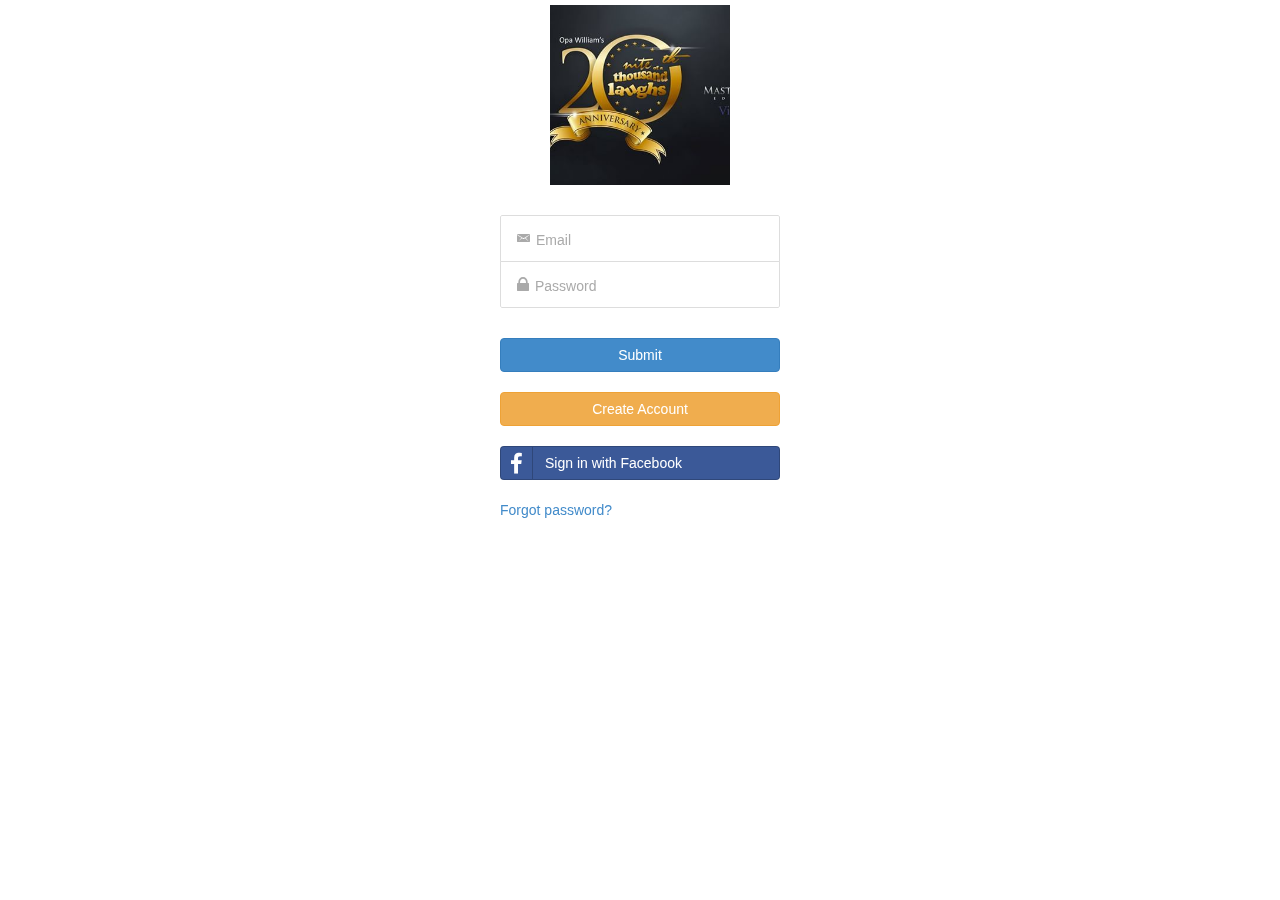
<file: www/index.html>
<!DOCTYPE html>
<!--
To change this license header, choose License Headers in Project Properties.
To change this template file, choose Tools | Templates
and open the template in the editor.
-->
<html ng-app="ionicApp">
    <head>
        <title>LAF</title>
        <meta charset="UTF-8">
        <meta name="viewport" content="width=device-width">
        <link href="resources/jquery-ui/jquery-ui-1.10.3.custom.min.css" rel="stylesheet">
        <link href="resources/css/bootstrap.min.css" rel="stylesheet">
        <link href="resources/css/ionic.css" rel="stylesheet">
        <link href="resources/css/bootstrap-social.css" rel="stylesheet">
        <link href="resources/css/font-awesome.css" rel="stylesheet">
        <!--<link href="resources/fonts/font.css" rel="stylesheet">-->
        <link href="resources/css/laf.css" rel="stylesheet">
        <script src="resources/js/jquery-1.10.2.min.js"></script>
        <script src="resources/jquery-ui/jquery-ui-1.10.3.custom.min.js"></script>
        <script src="resources/js/jquery.ui.touch-punch.min.js"></script>
        <script src="resources/js/ionic.bundle.min.js"></script>
        <script src="resources/js/match.js"></script>
        <script src="resources/js/ui-bootstrap-tpls-0.11.0.min.js"></script>
        <script src="resources/js/ngRemoteValidate.js"></script>
        <script src="angular/app.js"></script>
        <script src="angular/controllers/reg-ctrls.js"></script>
        <script src="angular/controllers/chat-ctrl.js"></script>
        <script src="angular/controllers/home-ctrl.js"></script>
        <script src="angular/controllers/videoplay-ctrl.js"></script>
        <script src="angular/controllers/profile-ctrl.js"></script>
        <script src="angular/controllers/fp-ctrls.js"></script>
    </head>
    <body>
        <script>
            window.fbAsyncInit = function() {
                console.log('facebook created');
                FB.init({
                    appId: '790432414369806',
                    xfbml: true,
                    version: 'v2.2'
                });

                FB.ui({
                    method: 'share',
                    href: 'https://developers.facebook.com/docs/'
                }, function(response) {
                });
            };

            (function(d, s, id) {
                var js, fjs = d.getElementsByTagName(s)[0];
                if (d.getElementById(id)) {
                    return;
                }
                js = d.createElement(s);
                js.id = id;
                js.src = "//connect.facebook.net/en_US/sdk.js";
                fjs.parentNode.insertBefore(js, fjs);
            }(document, 'script', 'facebook-jssdk'));
        </script>
    <ion-side-menus ng-controller="ContentController">
        <!--        <div class="bar bar-header bar-positive" style="position: inherit">
                    <button class="button icon ion-navicon" ng-click="toggleLeft()"></button>
                    <h1 class="title" ng-bind="title"></h1>
                </div>-->
        <!-- Center content -->
        <ion-side-menu-content >

            <ui-view/>
        </ion-side-menu-content>

        <!-- Left menu -->
        <ion-side-menu side="left">
            <ion-header-bar class="bar-positive">
                <h1 class="title">Options</h1>
            </ion-header-bar>
            <ion-content>
                <ion-list scroll="false" on-refresh="onRefresh()"
                          s-editing="isEditingItems" 
                          animation="fade-out"
                          delete-icon="icon ion-minus-circled">
                    <ion-item class="item-icon-left" ng-click="route('chats')" menu-close>
                        <i class="icon ion-chatbubble-working"></i>
                        Chats
                        <span class="badge badge-assertive">4</span>
                    </ion-item>
                    <ion-item class="item-icon-left" ng-click="route('profile')" menu-close>
                        <i class="icon ion-clipboard"></i>
                        Profile
                    </ion-item>
                </ion-list>
            </ion-content>
        </ion-side-menu>

    </ion-side-menus>


</body>
</html>
</file>
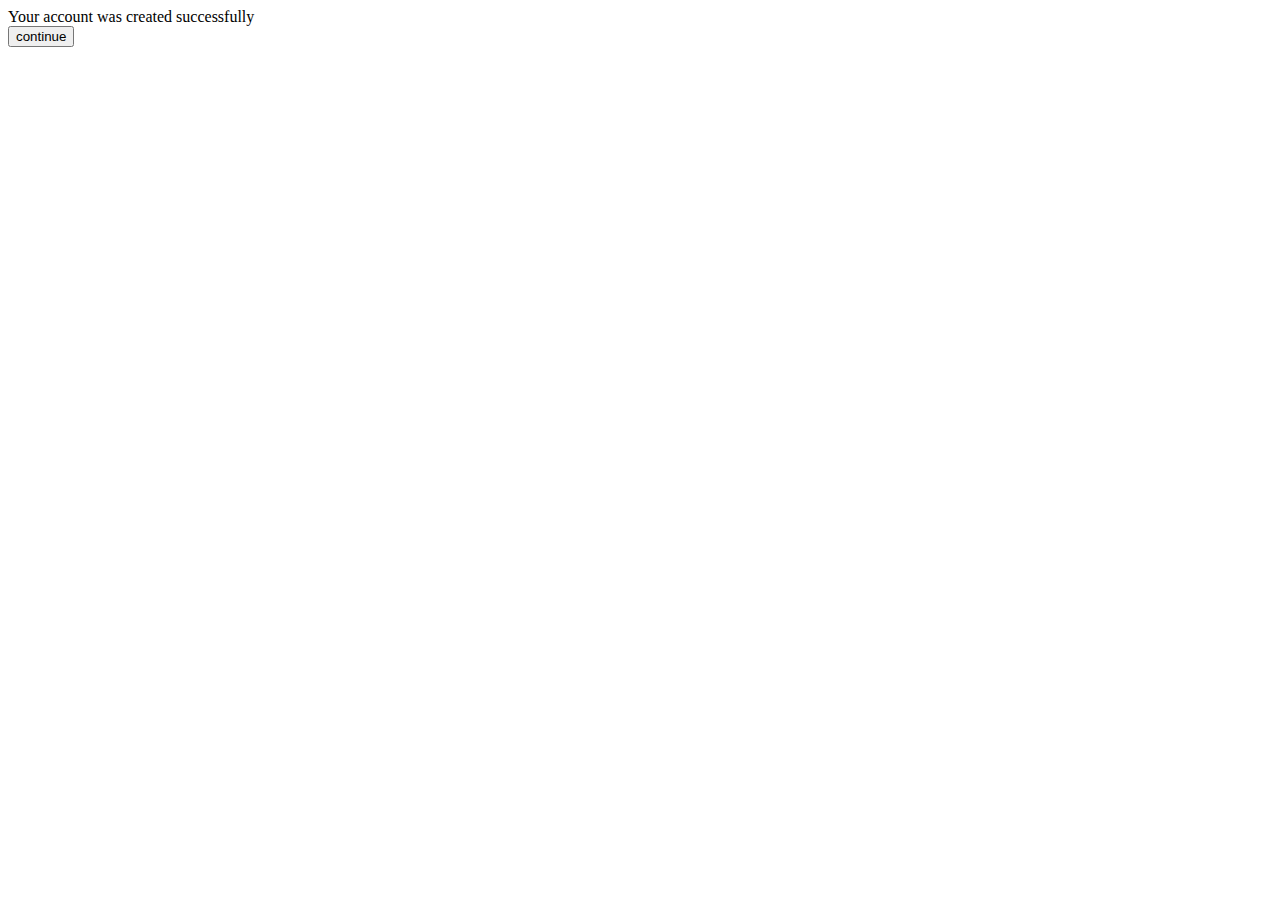
<file: www/signupcomplete.html>
<!DOCTYPE html>
<!--
To change this license header, choose License Headers in Project Properties.
To change this template file, choose Tools | Templates
and open the template in the editor.
-->
<ion-content>
    <div class="row">
        <div class="col-sm-12">
            <div class="alert alert-success">
                Your account was created successfully
            </div>
        </div>
    </div>
    <div class="row">
        <div class="col-sm-12">
            <button class="btn btn-primary" ng-click="route('login')">continue</button>
        </div>
    </div>

</ion-content>
</file>
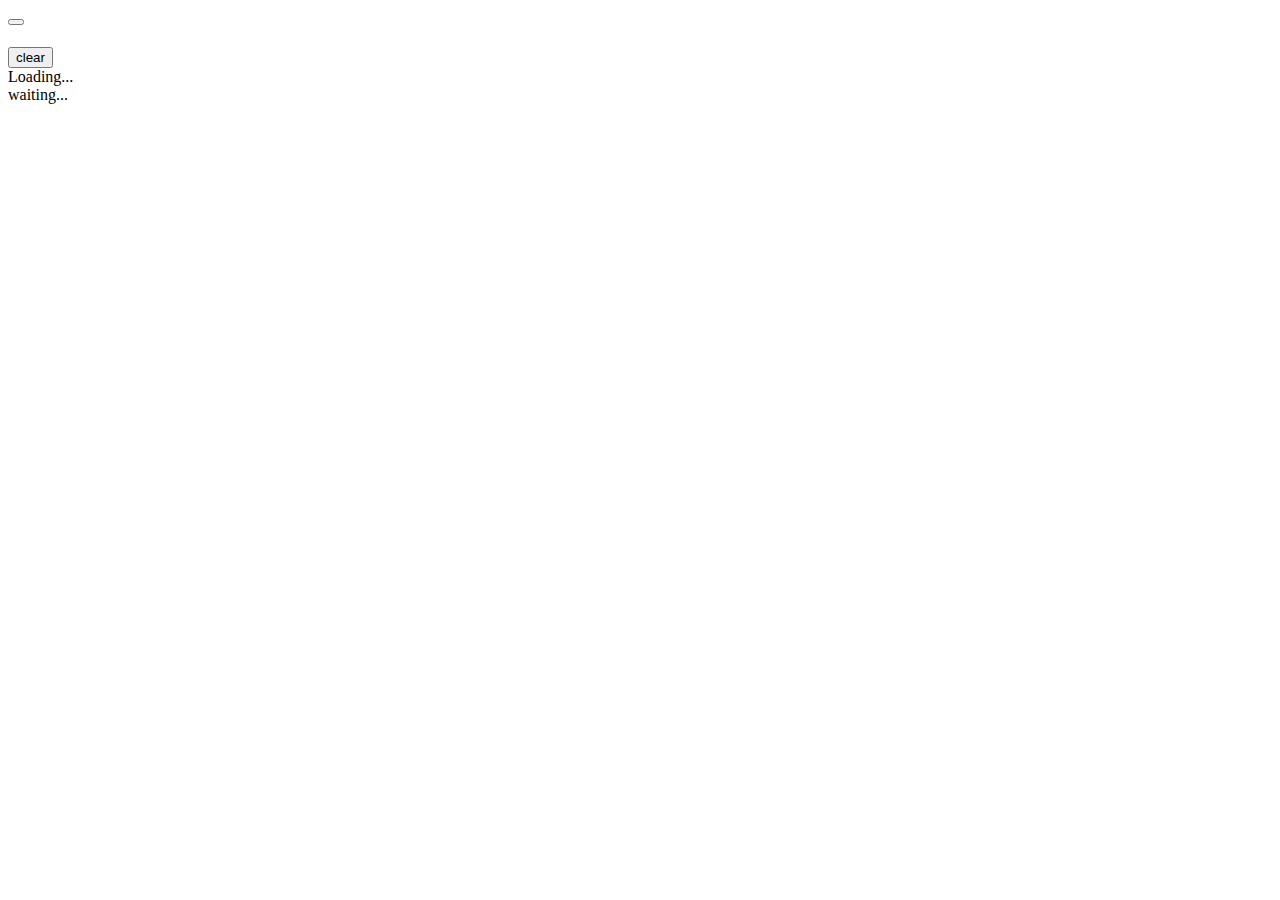
<file: www/views/chats.html>
<!DOCTYPE html>
<!--
To change this license header, choose License Headers in Project Properties.
To change this template file, choose Tools | Templates
and open the template in the editor.
-->
<ion-header-bar class="bar-positive">
    <button class="button icon ion-navicon" ng-click="toggleLeft()"></button>
    <h1 class="title" ng-bind="title"></h1>
    <button class="button" ng-click="clearlog()">clear</button>
</ion-header-bar>

<ion-content>
    <div ng-show="loading">Loading...</div>
    <!--<div class="log" ng-bind-html="pages">-->
        <div id="log">waiting...</div>
        <div ng-repeat="l in logs" ng-bind="l"></div>
    <!--</div>-->
</ion-content>
</file>
<file: www/resources/fonts/font.css>
@font-face {
  font-family: 'Open Sans';
  font-style: normal;
  font-weight: 300;
  src: local('Open Sans Light'), local('OpenSans-Light'), url(../fonts/DXI1ORHCpsQm3Vp6mXoaTXhCUOGz7vYGh680lGh-uXM.woff) format('woff');
}
@font-face {
  font-family: 'Open Sans';
  font-style: normal;
  font-weight: 400;
  src: local('Open Sans'), local('OpenSans'), url(../fonts/cJZKeOuBrn4kERxqtaUH3T8E0i7KZn-EPnyo3HZu7kw.woff) format('woff');
}
@font-face {
  font-family: 'Open Sans';
  font-style: normal;
  font-weight: 600;
  src: local('Open Sans Semibold'), local('OpenSans-Semibold'), url(../fonts/MTP_ySUJH_bn48VBG8sNSnhCUOGz7vYGh680lGh-uXM.woff) format('woff');
}
@font-face {
  font-family: 'Open Sans';
  font-style: normal;
  font-weight: 700;
  src: local('Open Sans Bold'), local('OpenSans-Bold'), url(../fonts/k3k702ZOKiLJc3WVjuplzHhCUOGz7vYGh680lGh-uXM.woff) format('woff');
}
</file>
<file: www/resources/css/laf.css>
/*
To change this license header, choose License Headers in Project Properties.
To change this template file, choose Tools | Templates
and open the template in the editor.
*/
/* 
    Created on : Feb 10, 2015, 3:33:23 PM
    Author     : dubem
*/

.top-44{
    top: 44px;
}
.margin-top-10{
    margin-top: 10px;
}
.margin-top-20{
    margin-top: 20px;
}
.margin-top-50{
    margin-top: 50px;
}
.circle{
    border-radius:999px;
    background:#C0C0C0;
    /*border :3px solid #C0C0C0;*/
    cursor:pointer;
}
.api-title {
    color: #737373;
    font-family: "AvenirNextLTPro-Regular","Helvetica Neue",Helvetica,Arial,sans-serif;
    font-size: 15px;
}
.errormsg{
    color: #990000;
    margin: 0px;
    font-weight: bold;
    font-size: 12px;
}
.reg-input{
    border: none;
    box-shadow: none;
}
.reg-input:focus{
    border: none;
    box-shadow: none;
}

.laf-list{
    position: relative;
    padding-top: 1px;
    padding-bottom: 1px;
    padding-left: 0px;
}
.list-item{
    border-bottom: 1px solid #DDD;
    margin-bottom: 3px;
}
.social-icon.facebook {background: url(../img/social/facebook.png) no-repeat;}

.date-grey{
    color:#999;
    font-size: 11px;
}
.error-msg{
    color: #B94A48;
}
input.ng-invalid.ng-dirty{
    border: 1px solid #CC0D0D;
}
textarea.ng-invalid.ng-dirty{
    border: 1px solid #CC0D0D;
}
.form-control:focus {
    /*    border-color: #66AFE9;
        outline: 0px none;
        box-shadow: 0px 1px 1px rgba(0, 0, 0, 0.075) inset, 0px 0px 8px rgba(102, 175, 233, 0.6);*/
}
.texty{
    border: 1px solid #ddd !important;
}
.labels{
    color: #8D8D8D;
    font-weight: normal;
    font-size: 12px;
}
.title{
    font-family: proxima-nova-sc-osf,"Helvetica Neue",Helvetica,Arial,sans-serif;
}
.fine{
    font-family: museo-slab,Georgia,"Times New Roman",Times,serif;
}
.bold{
    font-weight: bold;
}
.padding-updown-10{
    padding-top: 10px;
}
</file>
